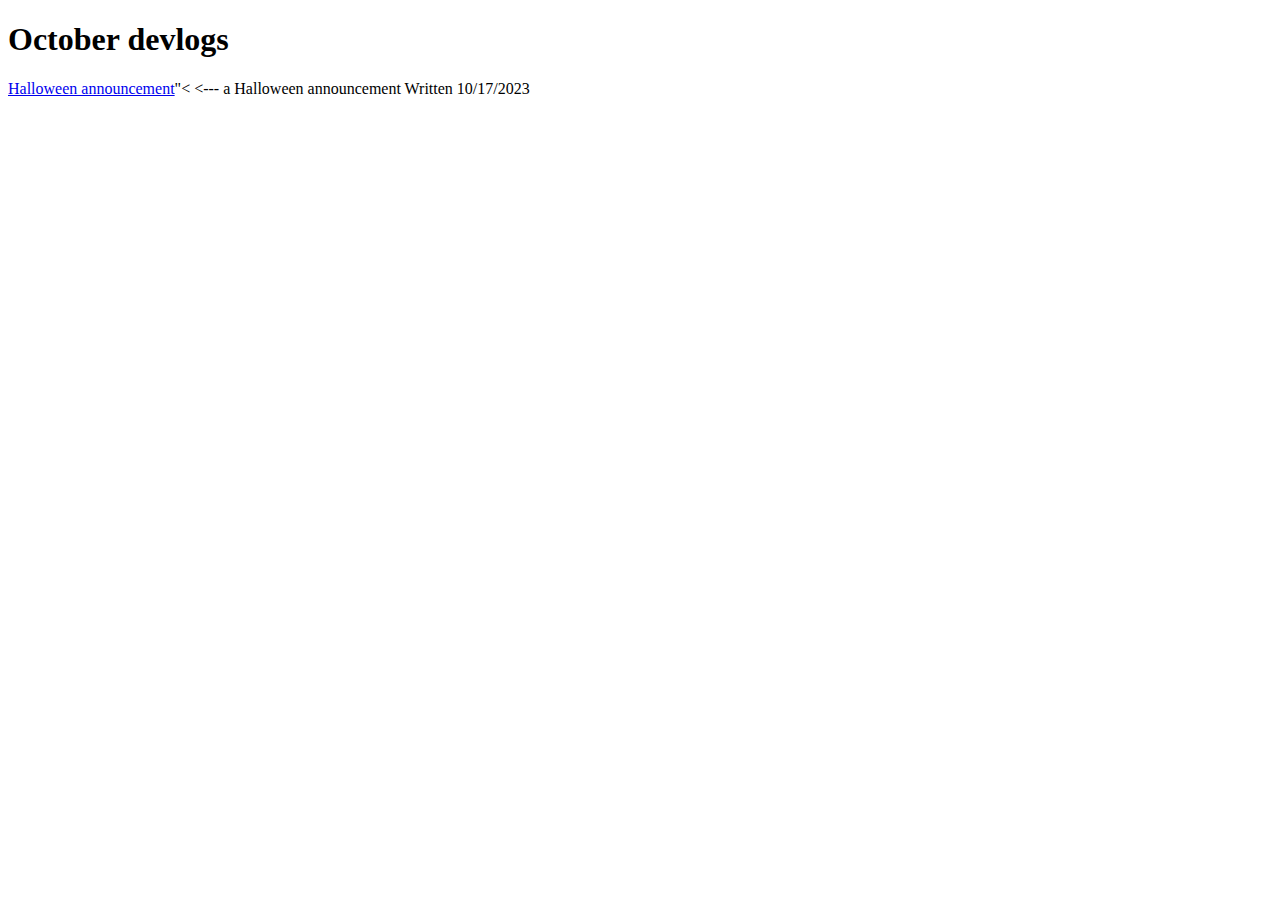
<file: 2023.html>
<!DOCTYPE html>
<html>

<head>
  <meta charset="utf-8">
  <meta name="viewport" content="width=device-width">
  <title>2023 jake devlogs</title>
</head>

<body>
  <h1>October devlogs</h1>
  <section>
  <a href="halloween.txt">Halloween announcement</a>"< <--- a Halloween announcement</a> <p1> Written 10/17/2023 </p1>
  </section>
</body>

</html>
</file>
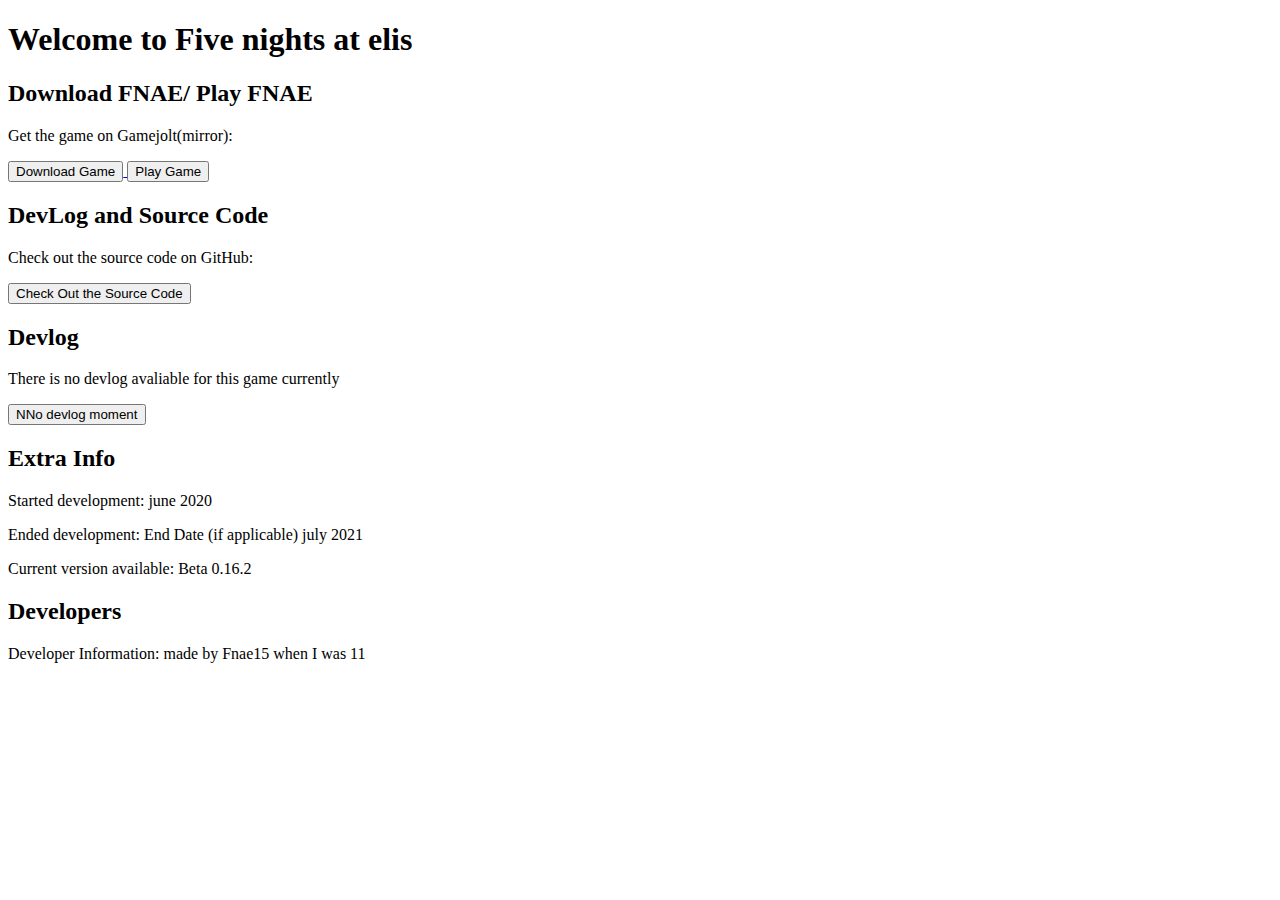
<file: FNAE.html>
<!DOCTYPE html>
<html>
<head>
    <title>Fnae(legacy scratch game)</title>
</head>
<body>
    <header>
        <h1>Welcome to Five nights at elis</h1>
    </header>

    <section>
        <h2>Download FNAE/ Play FNAE</h2>
        <p>Get the game on Gamejolt(mirror):</p>
        <a href="https://gamejolt.com/games/FNAE/777614" target="_blank">
            <button>Download Game</button>
        </a>
         <a href="https://scratch.mit.edu/projects/432764672/fullscreen/" target="_blank">
            <button>Play Game</button>
        </a>
    </section>

    <section>
        <h2>DevLog and Source Code</h2>
        <p>Check out the source code on GitHub:</p>
        <a href="https://github.com/Elisworlddeve/FNAE-github" target="_blank">
            <button>Check Out the Source Code</button>
        </a>
    </section>

    <section>
        <h2>Devlog</h2>
        <p>There is no devlog avaliable for this game currently</p>
        <a href="DevLogLink">
            <button>NNo devlog moment</button>
        </a>
    </section>

    <section>
        <h2>Extra Info</h2>
        <p>Started development: june 2020</p>
        <p>Ended development: End Date (if applicable) july 2021</p>
        <p>Current version available: Beta 0.16.2</p>
    </section>

    <section>
        <h2>Developers</h2>
        <p>Developer Information: made by Fnae15 when I was 11</p>
    </section>
</body>
</html>
</file>
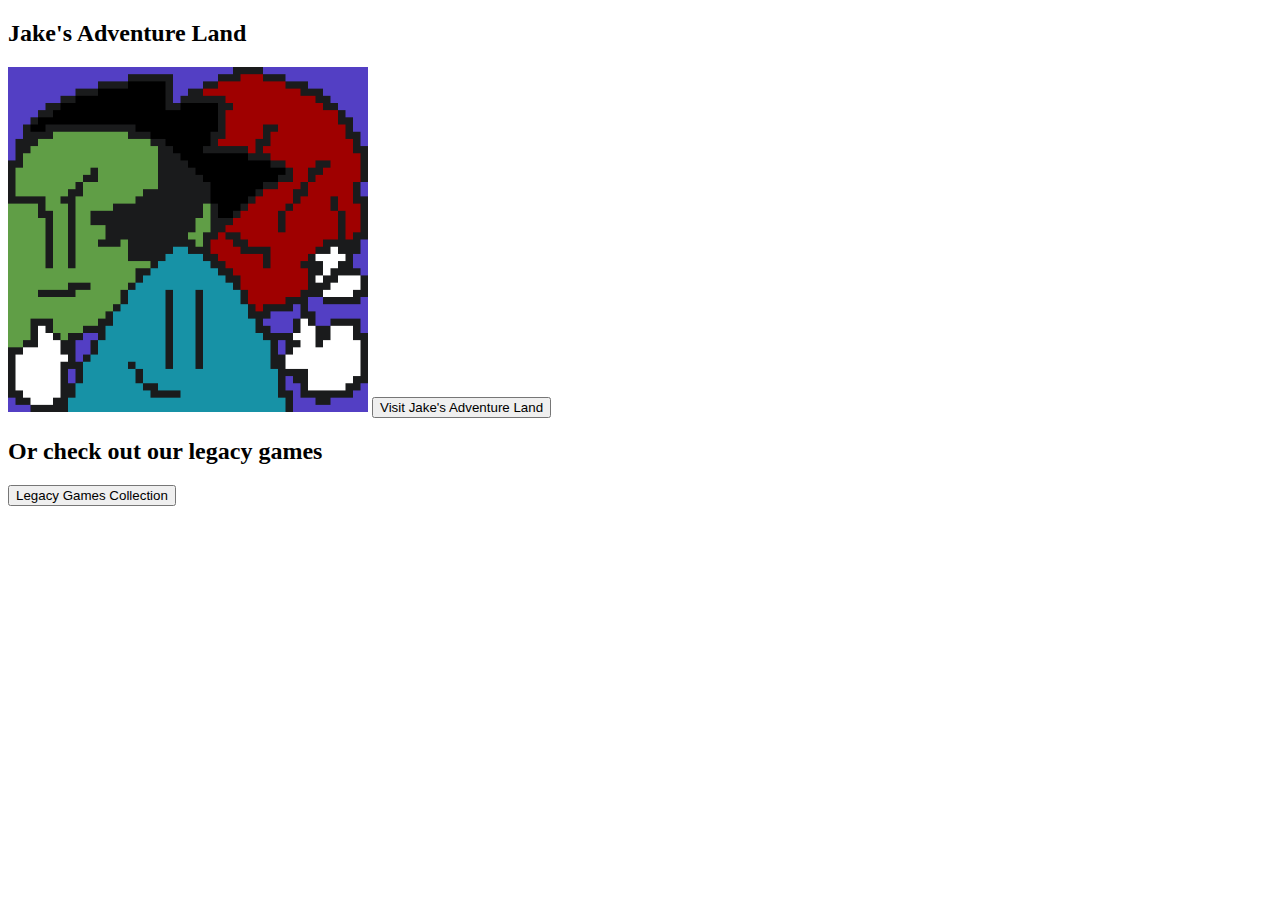
<file: Games.html>
<!DOCTYPE html>
<html>
<head>
    <title>Game Page</title>
</head>
<body>
    <h2>Jake's Adventure Land</h2>
    <img src="logojal.png" alt="Jake's Adventure Land Image" width="360" height="345">
    <button onclick="window.location.href='JAL.html';">Visit Jake's Adventure Land</button>

    <h2>Or check out our legacy games</h2>
    <button onclick="window.location.href='legacygames.html';">Legacy Games Collection</button>
</body>
</html>
</file>
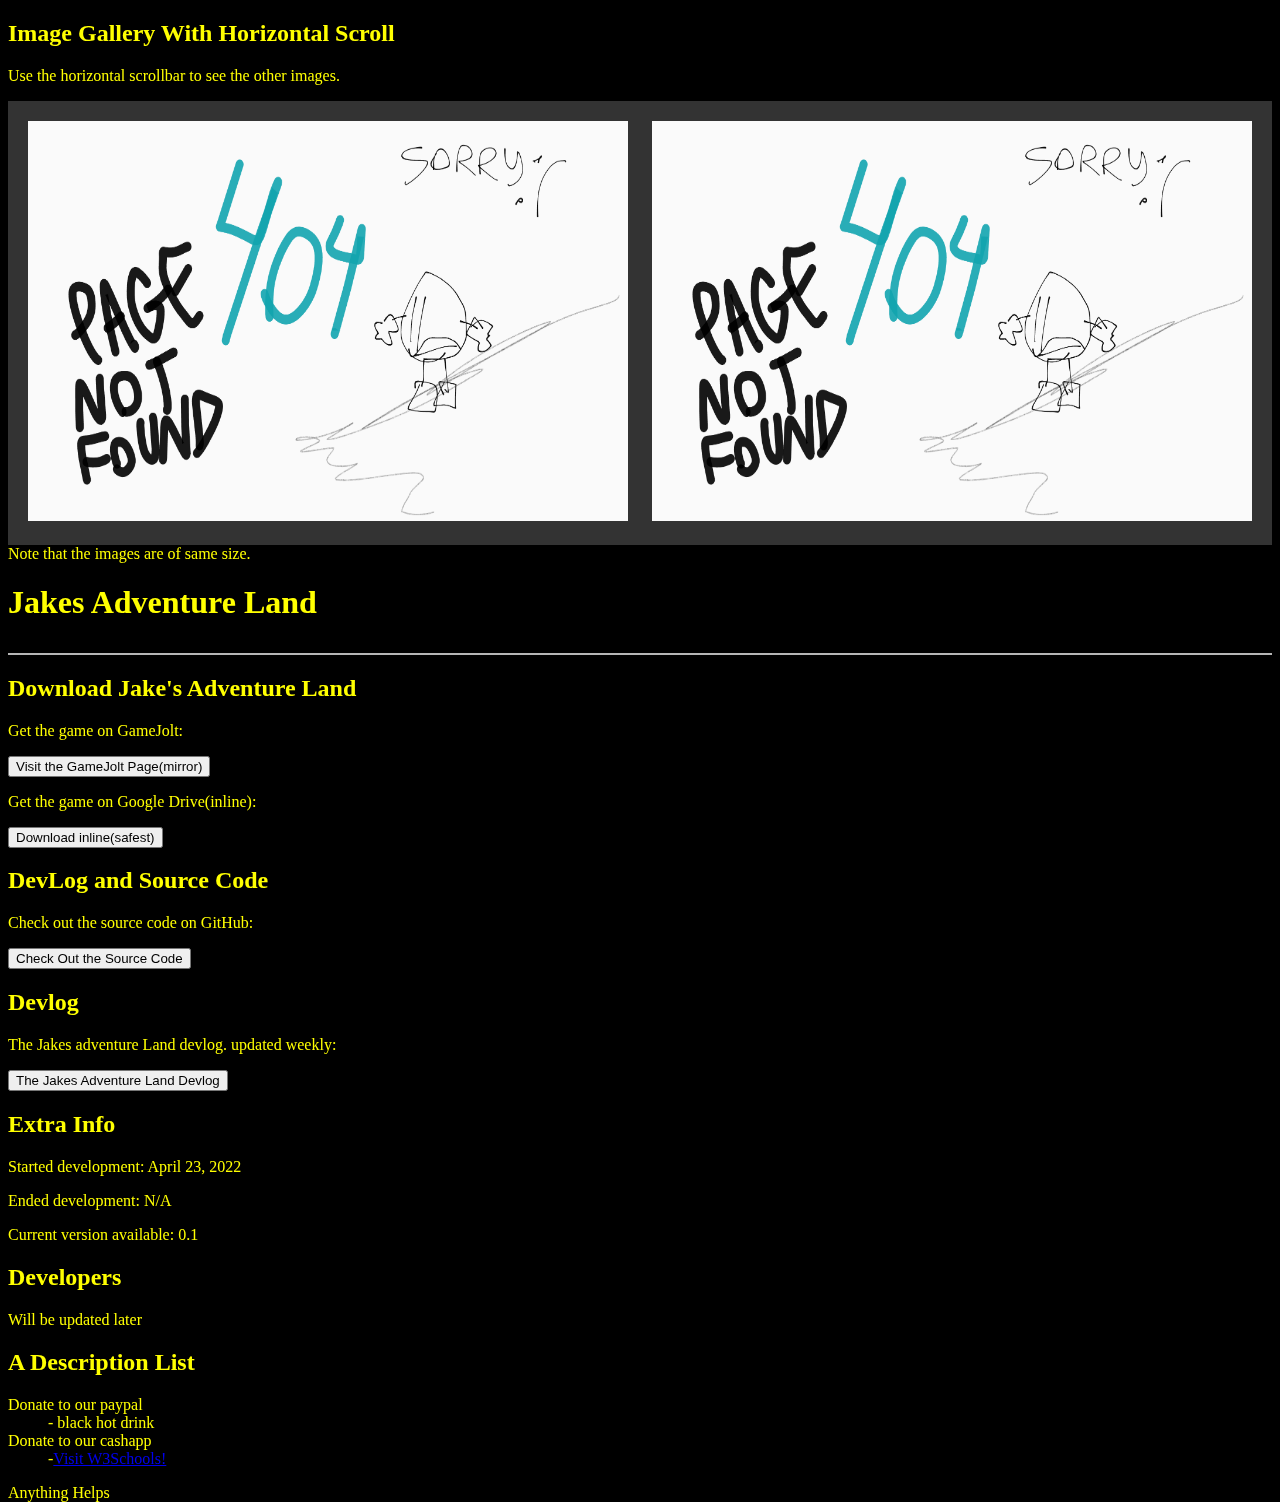
<file: JAL.html>
<!DOCTYPE html>
<html>
<head>
    <BODY TEXT="YELLOW">
    <title>Jake's Adventure Land</title>
</head>
<body>
  <link href="style.css" rel="stylesheet" type="text/css" />
  <link rel="stylesheet" href="https://cdnjs.cloudflare.com/ajax/libs/font-awesome/4.7.0/css/font-awesome.min.css">
  <link rel="icon" href="Favicon.png" type="image/x-icon">
    <meta name="viewport" content="width=device-width, initial-scale=1">
    <style>body, html {
    height: 100%;
}

/* The hero image */
.hero-image {
  /* Use "linear-gradient" to add a darken background effect to the image (photographer.jpg). This will make the text easier to read */
  background-image: linear-gradient(rgba(0, 0, 0, 0.5), rgba(0, 0, 0, 0.5)), url("404image.png");

  /* Set a specific height */
  height: 50%;

  /* Position and center the image to scale nicely on all screens */
  background-position: center;
  background-repeat: no-repeat;
  background-size: cover;
  position: relative;
}

/* Place text in the middle of the image */
.hero-text {
  text-align: center;
  position: absolute;
  top: 50%;
  left: 50%;
  transform: translate(-50%, -50%);
  color: white;
}</style>
<style>
div.scroll-container {
  background-color: #333;
  overflow: auto;
  white-space: nowrap;
  padding: 10px;
}

div.scroll-container img {
  padding: 10px;
}
</style>
</head>
<body style="background-color:black;">

<h2>Image Gallery With Horizontal Scroll</h2>
<p>Use the horizontal scrollbar to see the other images.</p>

<div class="scroll-container">
  <img src="404image.png" alt="Cinque Terre" width="600" height="400">
  <img src="404image.png" alt="Forest" width="600" height="400">
  <img src="404image.png" alt="Northern Lights" width="600" height="400">
  <img src="404image.png" alt="Mountains" width="600" height="400">
</div>

   <style>
      selector {
        color: FFFF00;
      }

<style>
body {
  background-image: url('img_girl.jpg');
}
</style
       
<p>Note that the images are of same size.</p>
    <header>
        <h1>Jakes Adventure Land</h1>
    </header>

    <section>
        <h2>Download Jake's Adventure Land</h2>
        <p>Get the game on GameJolt:</p>
        <a href="https://gamejolt.com/games/jakeadventureland/715660" target="_blank">
            <button>Visit the GameJolt Page(mirror)</button>
            
        </a>
    </section>
    <section>
        <p>Get the game on Google Drive(inline):</p>
        <a href="https://drive.google.com/uc?export=download&id=1sY0Zx6KuVDJbq1UDSSuEfWLifUPNlarY" target="_blank">
            <button>Download inline(safest)</button>
            
        </a>
    </section>
    <section>
        <h2>DevLog and Source Code</h2>
        <p>Check out the source code on GitHub:</p>
        <a href="https://github.com/WaterDeluxeTeam/JALsourcecode/tree/master" target="_blank">
            <button>Check Out the Source Code</button>
        </a>
    </section>

    <section>
        <h2>Devlog</h2>
        <p>The Jakes adventure Land devlog. updated weekly:</p>
        <a href="dev_jal.html">
            <button>The Jakes Adventure Land Devlog</button>
        </a>
    </section>

    <section>
        <h2>Extra Info</h2>
        <p>Started development: April 23, 2022</p>
        <p>Ended development: N/A</p>
        <p>Current version available: 0.1</p>
    </section>

    <section>
        <h2>Developers</h2>
        <p>Will be updated later</p>
    </section>
<!DOCTYPE html>
<html>
<body>

<h2>A Description List</h2>

<dl>
  <dt>Donate to our paypal</dt>
  <dd>- black hot drink</dd>
  <dt>Donate to our cashapp</dt>
  <dd>-<a href="https://cash.app/$EWSbusiness" target="_parent">Visit W3Schools!</a> </dd>
</dl>
<section>
    <p1> Anything Helps </p1>
</section>
</body>
</html>


    
</body>
</html>
</file>
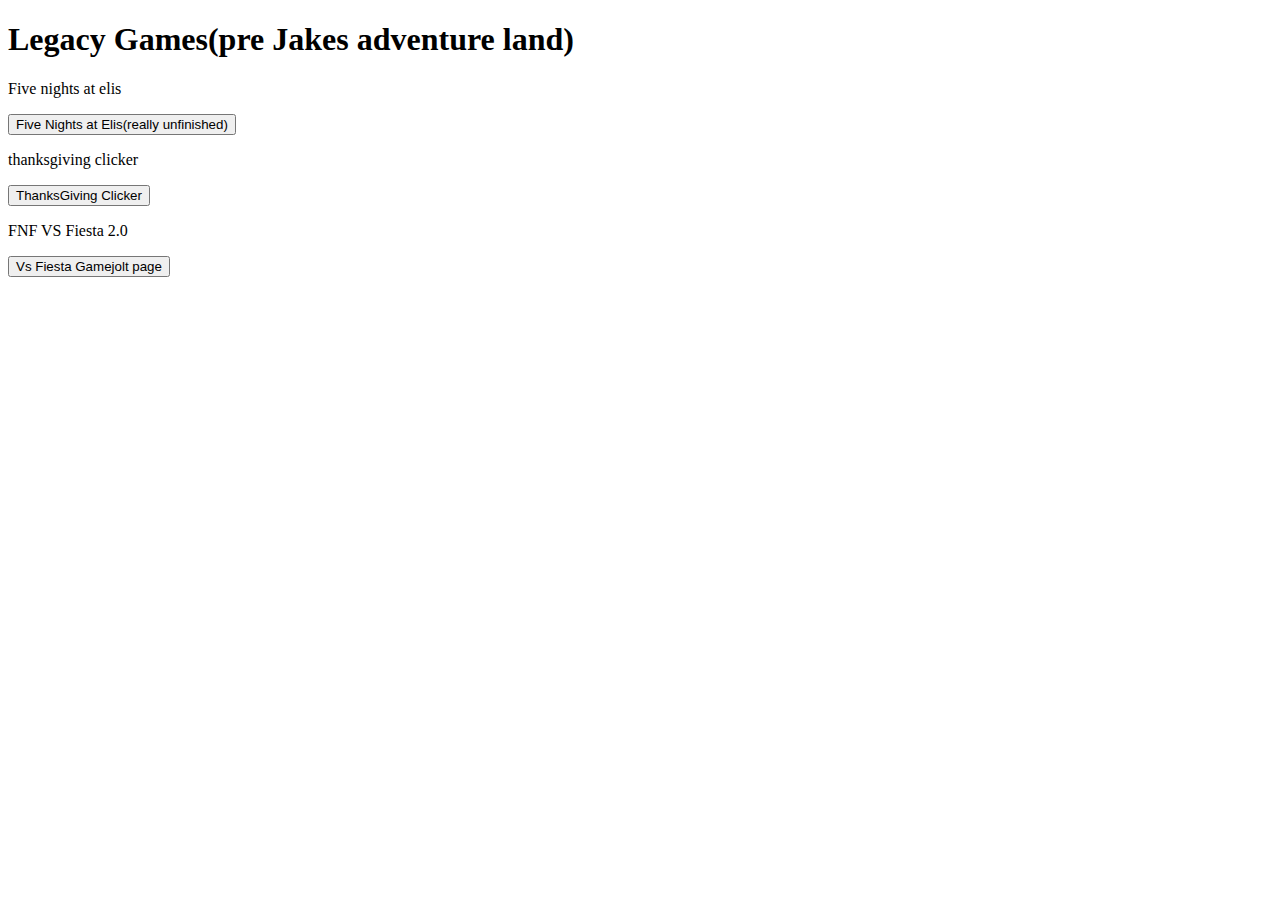
<file: legacygames.html>
<!DOCTYPE html>
<html>
  <head>
    <title>Page Title</title>
  </head>
  <body>
    <h1>Legacy Games(pre Jakes adventure land)</h1>
    <p>Five nights at elis</p>
       <button onclick="window.location.href='FNAE.html';">
      Five Nights at Elis(really unfinished)
    </button>
    <p>thanksgiving clicker</p>
     <button onclick="window.location.href='https://github.com/ElisWorldIsTaken/ThanksGiving-Clicker-Legacy';">
      ThanksGiving Clicker
    </button>
    

     <p>FNF VS Fiesta 2.0</p>
     <button onclick="window.location.href='https://gamejolt.com/games/VsFiesta/654086';">
      Vs Fiesta Gamejolt page
    </button>
    
  </body>
</html>
</file>
<file: style.css>
html {
  height: 100%;
  width: 100%;
   background-color: black;
  color: yellow;
}
body {
  background-color: black;
}
h1 {
  color: yellow;
}
p {
  color: yellow;
}
header {
  margin-top: 20px;
  padding-bottom: 10px;
  border-bottom: 2px solid #b5b5b5;
}
.logo-row{
  text-align: center;
}
.logo {
  display: block;
  width: 156px;
  height: 30px;
  background-image: URL("logo.png");
  background-repeat: no-repeat;
}
</file>
